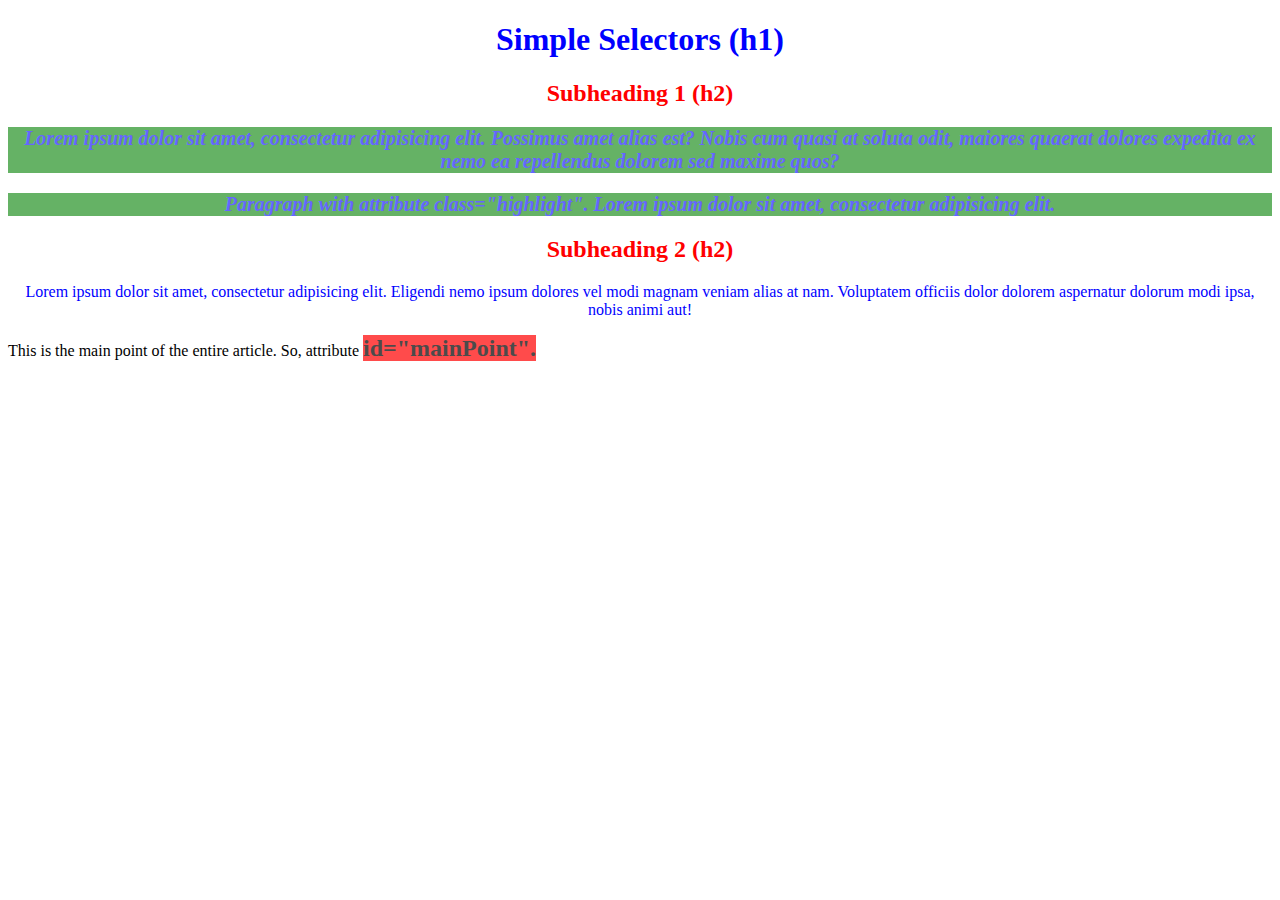
<file: public/Q21NGLithiumCaridad.html>
<!DOCTYPE html>
<html>
<head>
    <title>Simple Selectors</title>
    <style>
        /* all h2 elements */
        h2 {
         color: red;
         text-align: center;
        }
        
        /* all with class="highlight" */
        .highlight {
         font-size: 20px;
         font-weight: bold;
         font-style: italic;
         background-color: green;
         opacity: 0.6;
        }
        
        /* element with id="mainPoint" */
        #mainPoint{
         font-size: 24px;
         font-weight: bold;
         background-color: red;
         opacity: 0.7;
        }
        
        /* all p AND h1 elements */
        h1, p {
         color: blue;
         text-align: center;
        }
    </style>
</head>
<body>
    <h1>Simple Selectors (h1)</h1>

    <h2>Subheading 1 (h2)</h2>
    
    <p class="highlight">Lorem ipsum dolor sit amet, consectetur adipisicing elit. Possimus amet alias est? Nobis cum quasi at soluta odit,
    maiores quaerat dolores expedita ex nemo ea repellendus dolorem sed maxime quos?</p>
    
    <p class="highlight">Paragraph with attribute class="highlight".  Lorem ipsum dolor sit amet, consectetur adipisicing elit.</p>
    
    <h2>Subheading 2 (h2)</h2>
    <p>Lorem ipsum dolor sit amet, consectetur adipisicing elit. Eligendi nemo ipsum dolores vel modi magnam veniam alias at nam. Voluptatem officiis
    dolor dolorem aspernatur dolorum modi ipsa, nobis animi aut!</p>
    
    <div>This is the main point of the entire article. So, attribute <span id="mainPoint">id="mainPoint".</span>
    </div>
</body>
</html>
</file>
